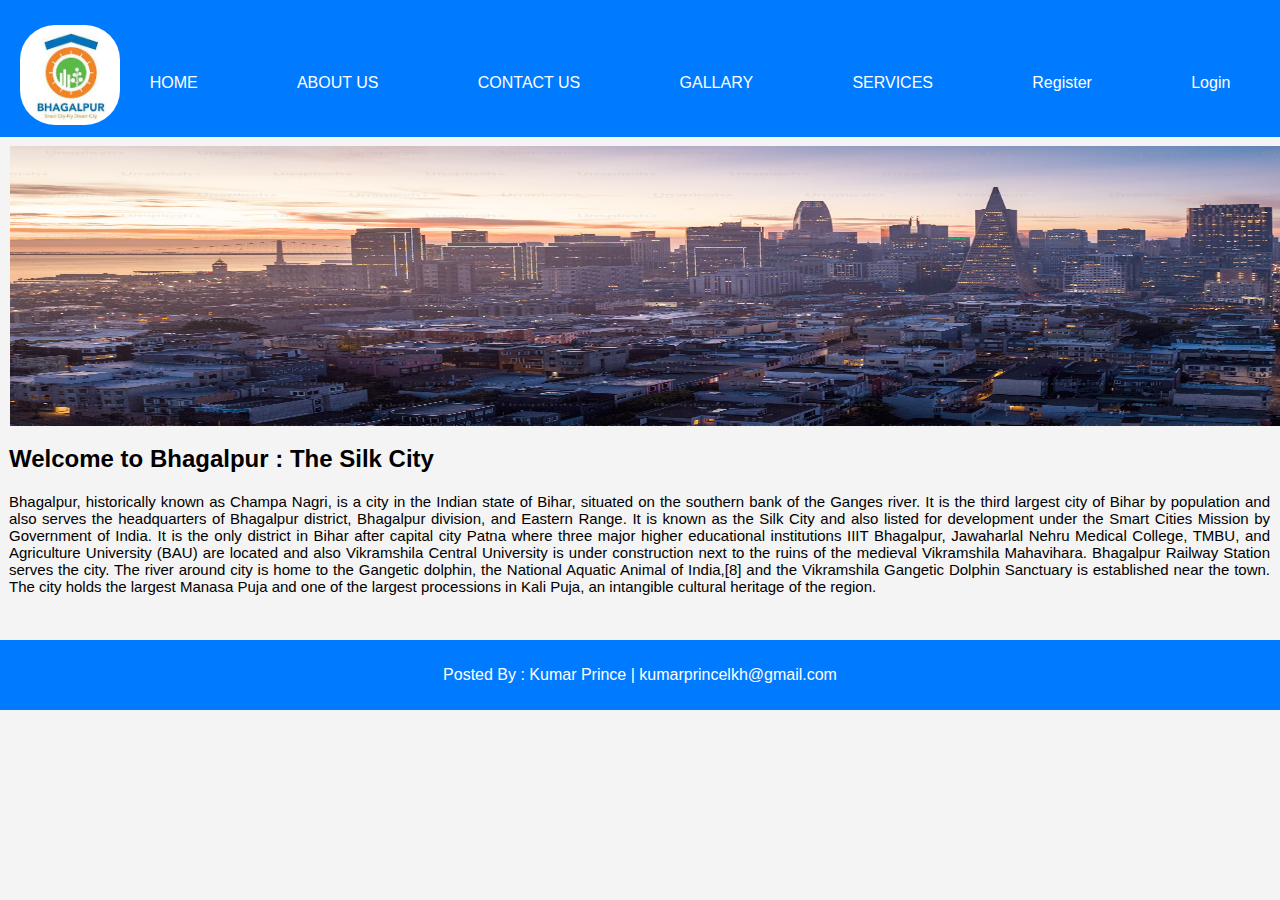
<file: index.html>
<!DOCTYPE html>
<html lang="en">

<head>
    <meta charset="UTF-8">
    <meta name="viewport" content="width=device-width, initial-scale=1.0">
    <title>Bhagalpur Diaries</title>
    <link rel="stylesheet" href="bhagalpur.css">
</head>

<body>
    <header>
        <nav>
            <img src="assets/logo.jpeg" id="blogo" alt="bhagalpur logo" />
            <span class="nav">
                <a href="index.html">HOME</a>
                <a href="aboutus.html">ABOUT US</a>
                <a href="contactus.html">CONTACT US</a>
                <a href="gallary.html">GALLARY</a>
                <a href="services.html">SERVICES</a>
                <a href="register.html" class="logo">Register</a>
                <a href="login.html" class="logo">Login</a>
            </span>
        </nav>
    </header>

    <img src="assets/bhagalpur" height="280" width="1520" id="img" />
    <h2>Welcome to Bhagalpur : The Silk City</h2>
    <section>
        <article>
            Bhagalpur, historically known as Champa Nagri, is a city in the Indian state of Bihar, situated on the
            southern bank of the Ganges river. It is the third largest city of Bihar by population and also serves the
            headquarters of Bhagalpur district, Bhagalpur division, and Eastern Range. It is known as the Silk City and
            also listed for development under the Smart Cities Mission by Government of India. It is the only district
            in Bihar after capital city Patna where three major higher educational institutions IIIT Bhagalpur,
            Jawaharlal Nehru Medical College, TMBU, and Agriculture University (BAU) are located and also Vikramshila
            Central University is under construction next to the ruins of the medieval Vikramshila Mahavihara. Bhagalpur
            Railway Station serves the city. The river around city is home to the Gangetic dolphin, the National Aquatic
            Animal of India,[8] and the Vikramshila Gangetic Dolphin Sanctuary is established near the town. The city
            holds the largest Manasa Puja and one of the largest processions in Kali Puja, an intangible cultural
            heritage of the region.
        </article>
    </section>

    <footer>
        <p>Posted By : Kumar Prince | <a href="mailto:kumarprincelkh@gmail.com" class="mail">kumarprincelkh@gmail.com</a></p>
    </footer>
</body>

</html>
</file>
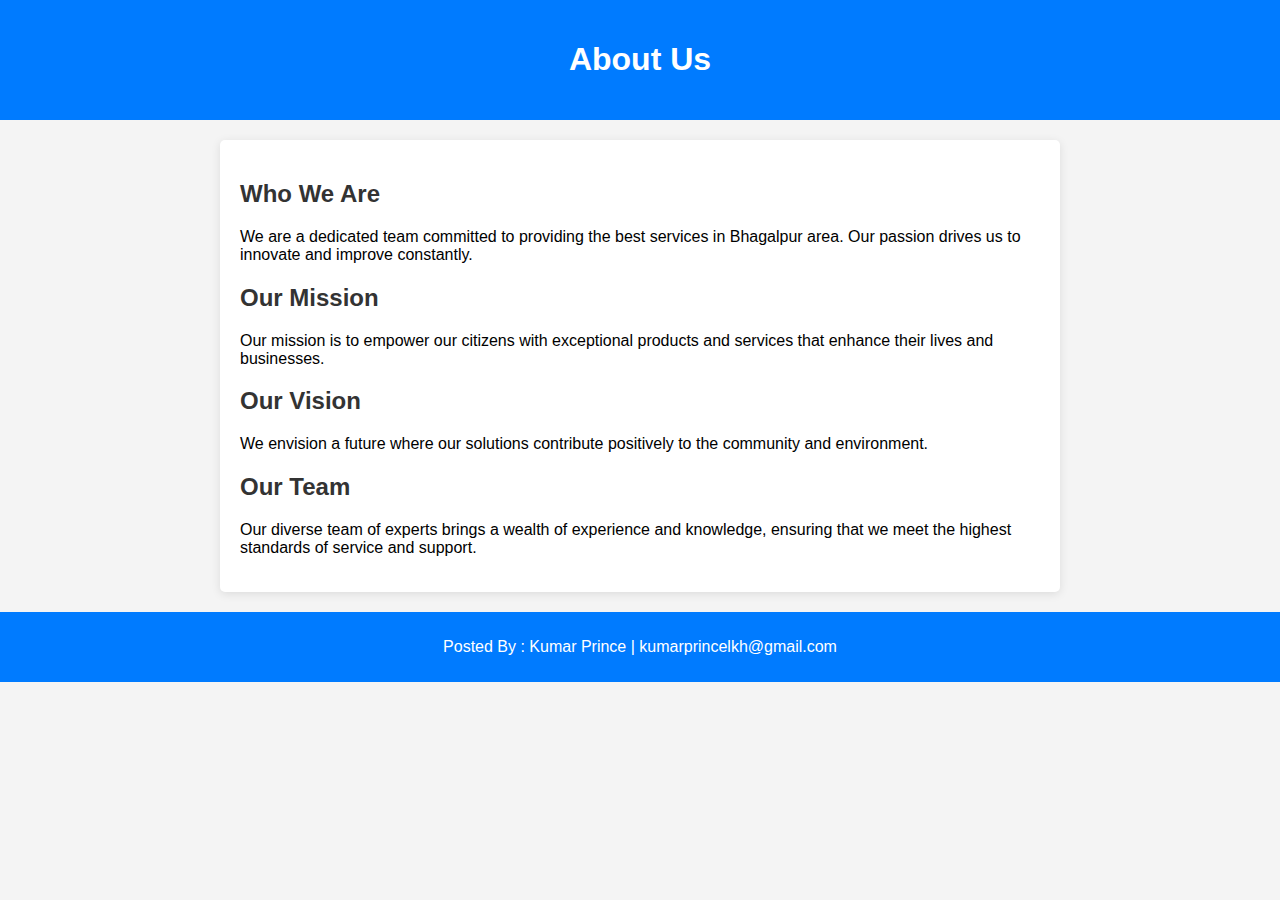
<file: aboutus.html>
<!DOCTYPE html>
<html lang="en">
<head>
    <meta charset="UTF-8">
    <meta name="viewport" content="width=device-width, initial-scale=1.0">
    <title>About Us</title>
    <link rel="stylesheet" href="aboutus.css">
</head>
<body>
    <header>
        <h1>About Us</h1>
    </header>

    <main>
        <section class="about-content">
            <h2>Who We Are</h2>
            <p>We are a dedicated team committed to providing the best services in Bhagalpur area. Our passion drives us to innovate and improve constantly.</p>

            <h2>Our Mission</h2>
            <p>Our mission is to empower our citizens with exceptional products and services that enhance their lives and businesses.</p>

            <h2>Our Vision</h2>
            <p>We envision a future where our solutions contribute positively to the community and environment.</p>

            <h2>Our Team</h2>
            <p>Our diverse team of experts brings a wealth of experience and knowledge, ensuring that we meet the highest standards of service and support.</p>
        </section>
    </main>

    <footer>
        <p>Posted By : Kumar Prince | <a href="mailto:kumarprincelkh@gmail.com" class="mail">kumarprincelkh@gmail.com</a></p>
    </footer>
</body>
</html>
</file>
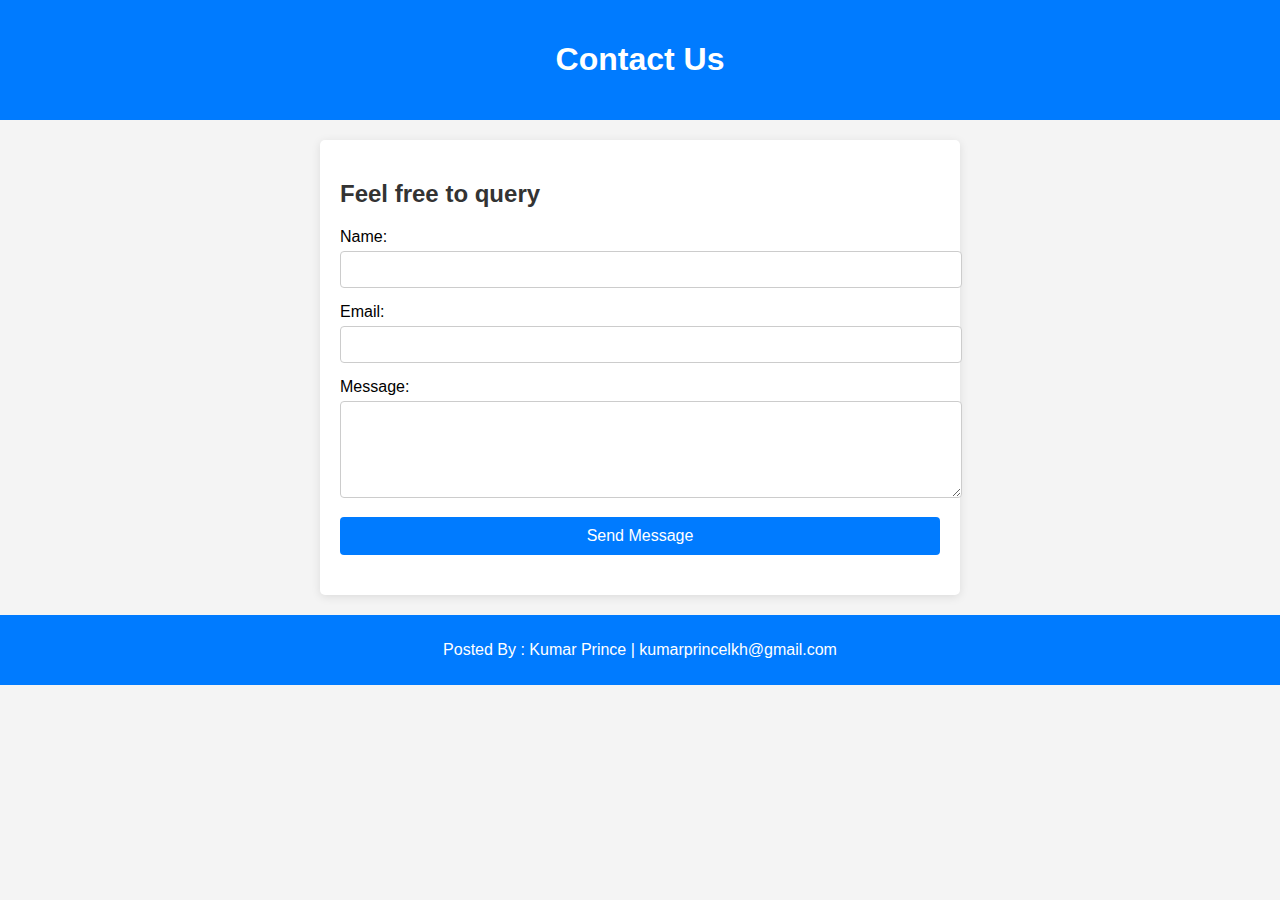
<file: contactus.html>
<!DOCTYPE html>
<html lang="en">
<head>
    <meta charset="UTF-8">
    <meta name="viewport" content="width=device-width, initial-scale=1.0">
    <title>Contact Us</title>
    <link rel="stylesheet" href="contactus.css">
</head>
<body>
    <header>
        <h1>Contact Us</h1>
    </header>

    <main>
        <section class="contact-form">
            <h2>Feel free to query</h2>
            <form action="#" method="post">
                <label for="name">Name:</label>
                <input type="text" id="name" name="name" required>

                <label for="email">Email:</label>
                <input type="email" id="email" name="email" required>

                <label for="message">Message:</label>
                <textarea id="message" name="message" rows="5" required></textarea>

                <button type="submit">Send Message</button>
            </form>
        </section>
    </main>

    <footer>
        <p>Posted By : Kumar Prince | <a href="mailto:kumarprincelkh@gmail.com" class="mail">kumarprincelkh@gmail.com</a></p>
    </footer>
</body>
</html>
</file>
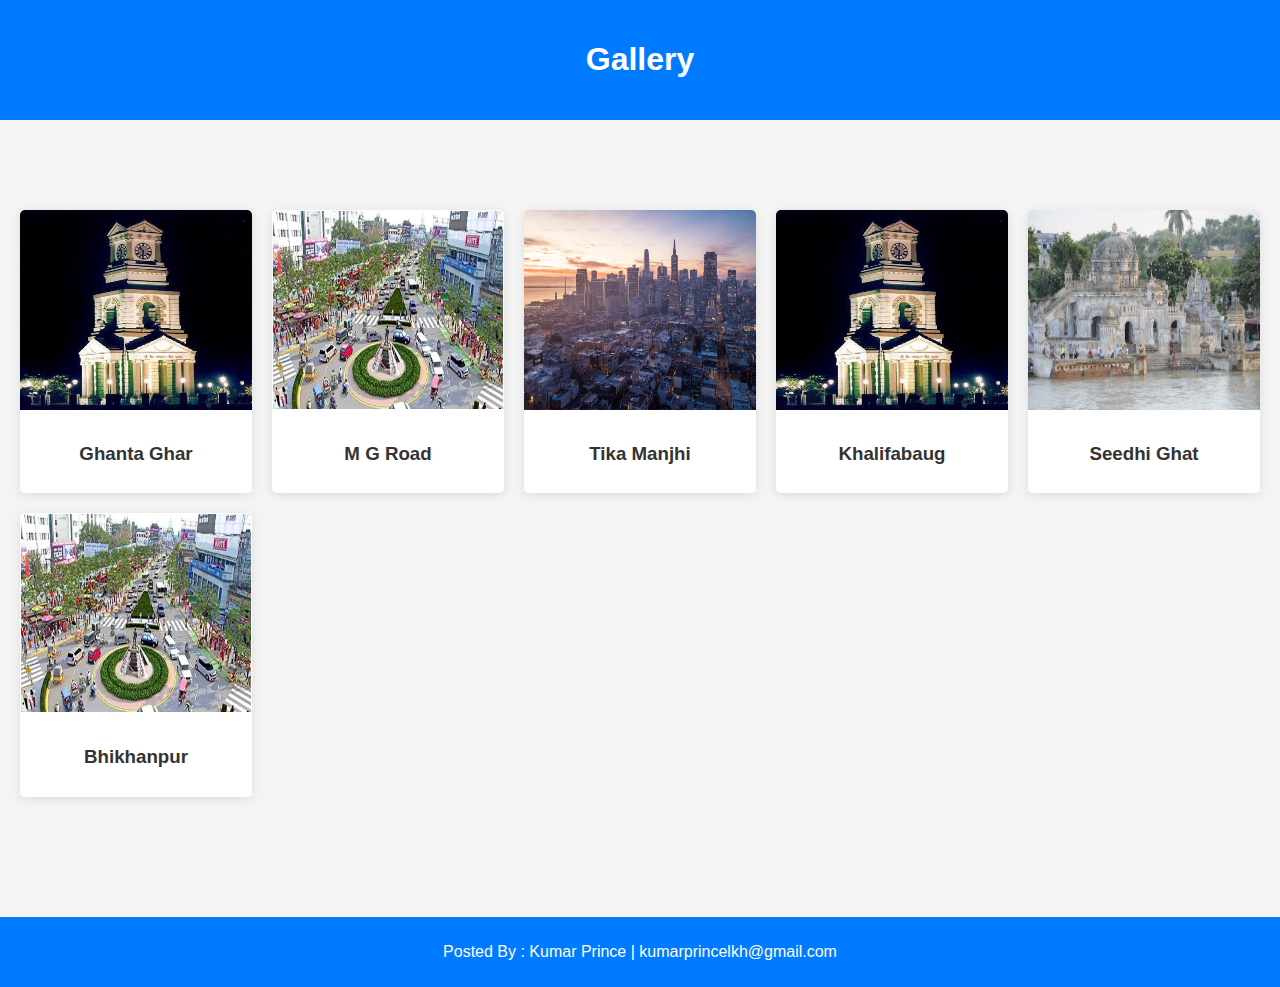
<file: gallary.html>
<!DOCTYPE html>
<html lang="en">
<head>
    <meta charset="UTF-8">
    <meta name="viewport" content="width=device-width, initial-scale=1.0">
    <title>Gallary</title>
    <link rel="stylesheet" href="gallery.css">
</head>
<body>
    <header>
        <h1>Gallery</h1>
    </header>

    <main>
        <section class="gallery">
            <div class="gallery-item">
                <img src="assets/ghanta.jpg" alt="Ghanta Ghar">
                <h3>Ghanta Ghar</h3>
            </div>
            <div class="gallery-item">
                <img src="assets/traffic.jpg" alt="M G Road">
                <h3>M G Road</h3>
            </div>
            <div class="gallery-item">
                <img src="assets/bhagalpur" alt="Tika Manjhi">
                <h3>Tika Manjhi</h3>
            </div>
            <div class="gallery-item">
                <img src="assets/ghanta.jpg" alt="Khalifabaug">
                <h3>Khalifabaug</h3>
            </div>
            <div class="gallery-item">
                <img src="assets/image1.jpg" alt="Seedhi Ghat">
                <h3>Seedhi Ghat</h3>
            </div>
            <div class="gallery-item">
                <img src="assets/traffic.jpg" alt="Bhikhanpur">
                <h3>Bhikhanpur</h3>
            </div>
        </section>
    </main>

    <footer>
        <p>Posted By : Kumar Prince | <a href="mailto:kumarprincelkh@gmail.com" class="mail">kumarprincelkh@gmail.com</a></p>
    </footer>
</body>
</html>
</file>
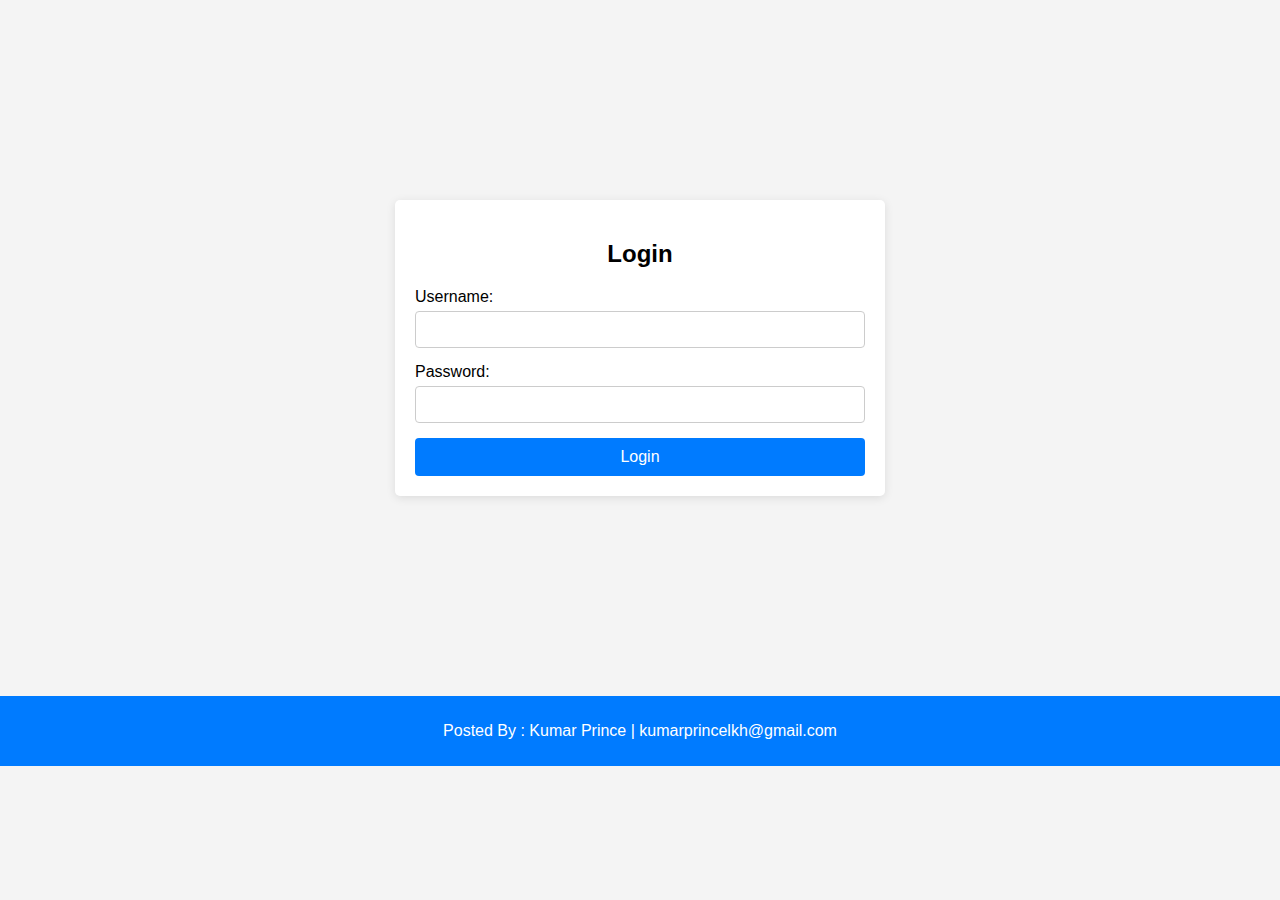
<file: login.html>
<!DOCTYPE html>
<html lang="en">
<head>
    <meta charset="UTF-8">
    <meta name="viewport" content="width= <div class="container">
        <link rel="stylesheet" href="login.css">   
    <title>Login</title>
</head>
<body>
    <div class="container">
    <h2>Login</h2>
        <form action="#" method="post">
            <label for="username">Username:</label>
            <input type="text" id="username" name="username" required>

            <label for="password">Password:</label>
            <input type="password" id="password" name="password" required>

            <button type="submit">Login</button>
        </form>
    </div>

    <footer>
        <p>Posted By : Kumar Prince | <a href="mailto:kumarprincelkh@gmail.com" class="mail">kumarprincelkh@gmail.com</a></p>
    </footer>
</body>
</html>
</file>
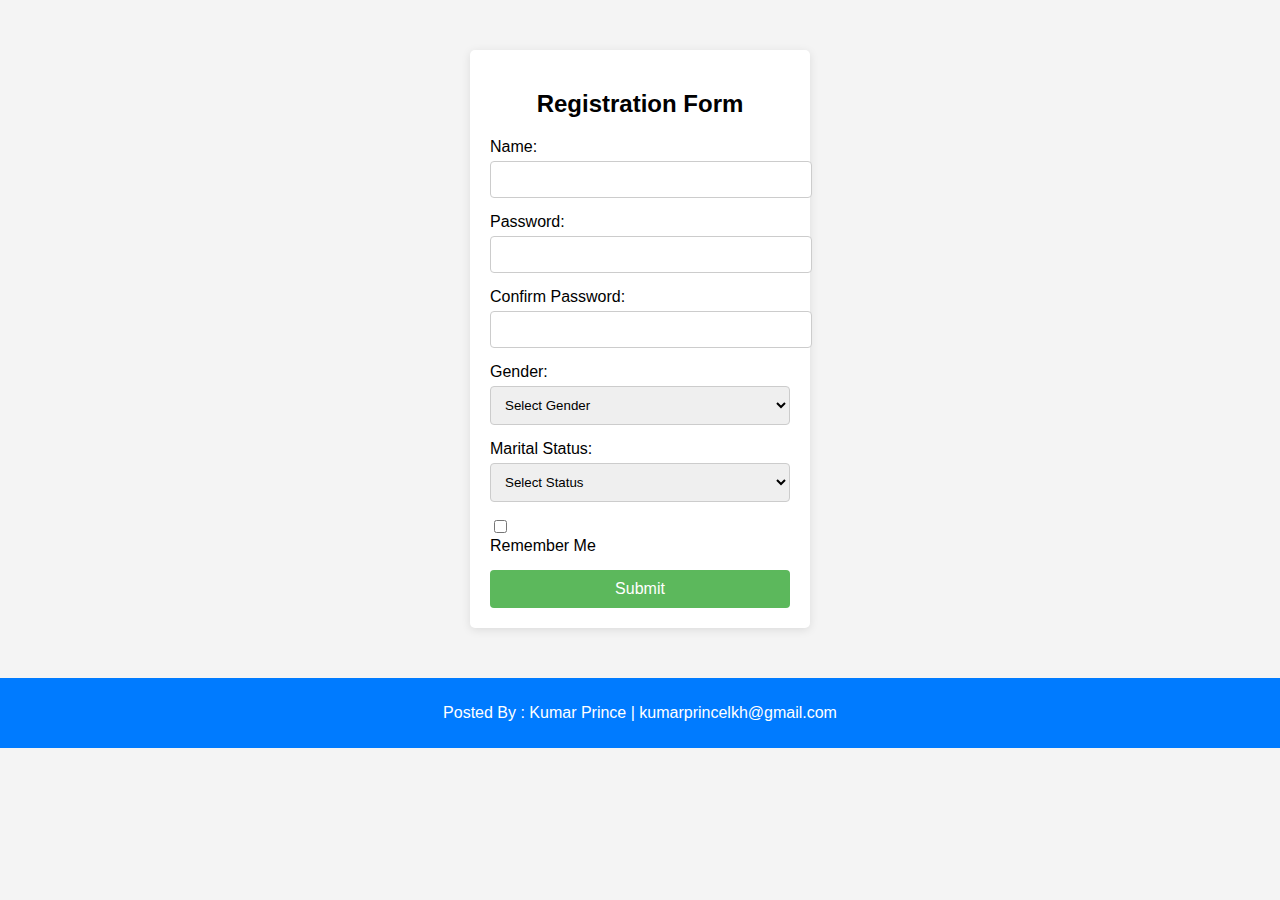
<file: register.html>
<!DOCTYPE html>
<html lang="en">
<head>
    <meta charset="UTF-8">
    <meta name="viewport" content="width=device-width, initial-scale=1.0">
    <title>Register</title>
    <link rel="stylesheet" href="register.css">
</head>
<body>
    <div class="container">
        <h2>Registration Form</h2>
        <form action="#" method="post">
            <label for="name">Name:</label>
            <input type="text" id="name" name="name" required>

            <label for="password">Password:</label>
            <input type="password" id="password" name="password" required>

            <label for="confirm-password">Confirm Password:</label>
            <input type="password" id="confirm-password" name="confirm-password" required>

            <label for="gender">Gender:</label>
            <select id="gender" name="gender" required>
                <option value="">Select Gender</option>
                <option value="male">Male</option>
                <option value="female">Female</option>
                <option value="other">Other</option>
            </select>

            <label for="marital-status">Marital Status:</label>
            <select id="marital-status" name="marital-status" required>
                <option value="">Select Status</option>
                <option value="single">Single</option>
                <option value="married">Married</option>
                <option value="divorced">Divorced</option>
            </select>

            <div class="remember-me">
                <input type="checkbox" id="remember-me" name="remember-me">
                <label for="remember-me">Remember Me</label>
            </div>

            <button type="submit">Submit</button>
        </form>
    </div>

    <footer>
        <p>Posted By : Kumar Prince | <a href="mailto:kumarprincelkh@gmail.com" class="mail">kumarprincelkh@gmail.com</a></p>
    </footer>
</body>
</html>
</file>
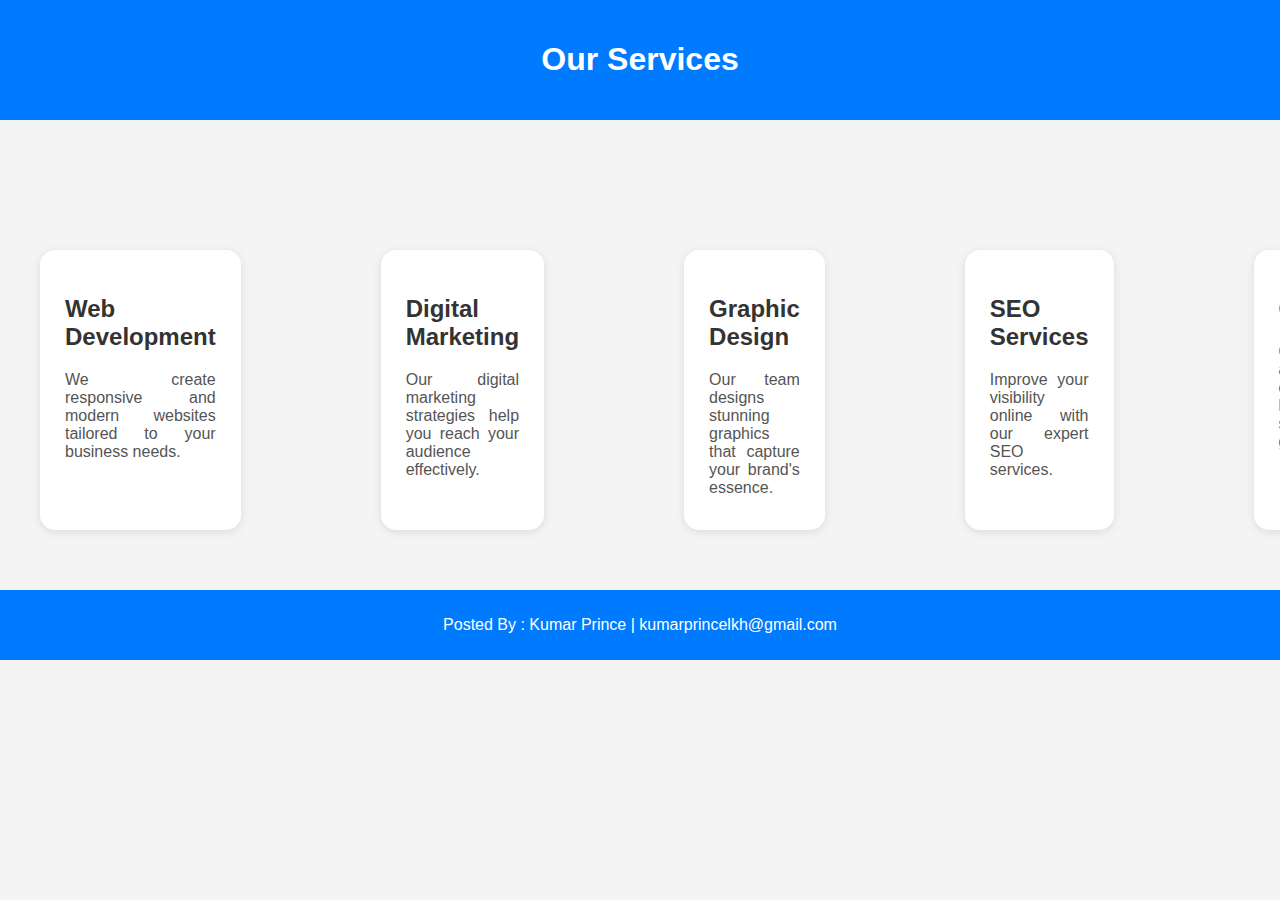
<file: services.html>
<!DOCTYPE html>
<html lang="en">
<head>
    <meta charset="UTF-8">
    <meta name="viewport" content="width=device-width, initial-scale=1.0">
    <title>Our Services</title>
    <link rel="stylesheet" href="services.css">
</head>
<body>
    <header>
        <h1>Our Services</h1>
    </header>

    <main>
        <section class="services">
            <div class="service-item">
                <h2>Web Development</h2>
                <p>We create responsive and modern websites tailored to your business needs.</p>
            </div>
            <div class="service-item">
                <h2>Digital Marketing</h2>
                <p>Our digital marketing strategies help you reach your audience effectively.</p>
            </div>
            <div class="service-item">
                <h2>Graphic Design</h2>
                <p>Our team designs stunning graphics that capture your brand's essence.</p>
            </div>
            <div class="service-item">
                <h2>SEO Services</h2>
                <p>Improve your visibility online with our expert SEO services.</p>
            </div>
            <div class="service-item">
                <h2>Consulting</h2>
                <p>Get professional advice to enhance your business strategies and growth.</p>
            </div>
        </section>
    </main>

    <footer>
        <p>Posted By : Kumar Prince | <a href="mailto:kumarprincelkh@gmail.com" class="mail">kumarprincelkh@gmail.com</a></p>
    </footer>
</body>
</html>
</file>
<file: bhagalpur.css>
body {
    font-family: Arial, sans-serif;
    margin: 0;
    padding: 0;
    background-color: #f4f4f4;
}

header{
    background-color: #007bff;      
    padding: 45px 0;
}

#blogo{  
    margin-top: -20px;
    margin-left: 20px;
    margin-bottom: 40px;
    height: 100px;
    width: 100px;
    border-radius: 35px;
}

.nav {
    margin-left: 100px;
    display: flex; 
    justify-content:space-around;
    color: white;
    margin-top: -95px;
}

.logo{
    display: flex;
    justify-content:right;
}

a{
    text-decoration: none;
    color: white;
}

#img{
    margin-top: 9px;
    margin-left: 10px;
}

h2{
    margin-top: 15px;
    margin-left: 9px;
}

article{
    margin-top: 5px;
    margin-left: 9px;
    margin-right: 10px;
    margin-bottom: 15px;
    text-align: justify;
    font-size: 15px;
}

footer {
    margin-top: 45px;
    text-align: center;
    padding: 10px 0;
    background: #007bff;
    color: white;
    position: relative;
    bottom: 0;
    width: 100%;
}


.mail{
    color: white;
}
</file>
<file: aboutus.css>
body {
    font-family: Arial, sans-serif;
    margin: 0;
    padding: 0;
    background-color: #f4f4f4;
}

header {
    background: #007bff;
    color: white;
    padding: 20px 0;
    text-align: center;
}

main {
    padding: 20px;
    max-width: 800px;
    margin: 20px auto;
    background: white;
    border-radius: 5px;
    box-shadow: 0 2px 10px rgba(0, 0, 0, 0.1);
}

.about-content h2 {
    color: #333;
}

.about-content p {
    margin-bottom: 15px;
}

footer {
    text-align: center;
    padding: 10px 0;
    background: #007bff;
    color: white;
    position: relative;
    bottom: 0;
    width: 100%;
}

.mail{
    color: white;
    text-decoration: none;
}
</file>
<file: contactus.css>
body {
    font-family: Arial, sans-serif;
    margin: 0;
    padding: 0;
    background-color: #f4f4f4;
}

header {
    background: #007bff;
    color: white;
    padding: 20px 0;
    text-align: center;
}

main {
    padding: 20px;
    max-width: 600px;
    margin: 20px auto;
    background: white;
    border-radius: 5px;
    box-shadow: 0 2px 10px rgba(0, 0, 0, 0.1);
}

.contact-form {
    margin-bottom: 20px;
}

h2 {
    color: #333;
}

label {
    display: block;
    margin-bottom: 5px;
}

input[type="text"],
input[type="email"],
textarea {
    width: 100%;
    padding: 10px;
    margin-bottom: 15px;
    border: 1px solid #ccc;
    border-radius: 4px;
}

button {
    width: 100%;
    padding: 10px;
    background-color: #007bff;
    border: none;
    border-radius: 4px;
    color: white;
    font-size: 16px;
    cursor: pointer;
}

button:hover {
    background-color: #0056b3;
}

footer {
    text-align: center;
    padding: 10px 0;
    background: #007bff;
    color: white;
    position: relative;
    bottom: 0;
    width: 100%;
}

.mail{
    color: white;
    text-decoration: none;
}
</file>
<file: gallery.css>
body {
    font-family: Arial, sans-serif;
    margin: 0;
    padding: 0;
    background-color: #f4f4f4;
}

header {
    background: #007bff;
    color: white;
    padding: 20px 0;
    text-align: center;
}

main {
    padding: 20px;
    margin-top: 70px;
}

.gallery {
    display: grid;
    grid-template-columns: repeat(auto-fill, minmax(200px, 1fr));
    gap: 20px;
}

.gallery-item {
    background: white;
    border-radius: 5px;
    box-shadow: 0 2px 10px rgba(0, 0, 0, 0.1);
    text-align: center;
    overflow: hidden;
}

.gallery-item img {
    width: 100%;
    height: 200px;
}

.gallery-item h3 {
    padding: 10px;
    color: #333;
}

footer {
    margin-top: 100px;
    text-align: center;
    padding: 10px 0;
    background: #007bff;
    color: white;
    position: relative;
    bottom: 0;
    width: 100%;
}

.mail{
    color: white;
    text-decoration: none;
}
</file>
<file: login.css>
body {
    font-family: Arial, sans-serif;
    background-color: #f4f4f4;
    margin: 0;
    padding: 0;
}

.container {
    width: 450px;
    margin: 200px auto;
    padding: 20px;
    background: white;
    border-radius: 5px;
    box-shadow: 0 2px 10px rgba(0, 0, 0, 0.1);
}

h2 {
    text-align: center;
}

label {
    display: block;
    margin-bottom: 5px;
}

input[type="text"],
input[type="password"] {
    width: 95%;
    padding: 10px;
    margin-bottom: 15px;
    border: 1px solid #ccc;
    border-radius: 4px;
}

button {
    width: 100%;
    padding: 10px;
    background-color: #007bff;
    border: none;
    border-radius: 4px;
    color: white;
    font-size: 16px;
    cursor: pointer;
}

button:hover {
    background-color: #0056b3;
}

footer {
    text-align: center;
    padding: 10px 0;
    background: #007bff;
    color: white;
    position: relative;
    bottom: 0;
    width: 100%;
}

.mail{
    color: white;
    text-decoration: none;
}
</file>
<file: register.css>
body {
    font-family: Arial, sans-serif;
    background-color: #f4f4f4;
    margin: 0;
    padding: 0;
}

.container {
    width: 300px;
    margin: 50px auto;
    padding: 20px;
    background: white;
    border-radius: 5px;
    box-shadow: 0 2px 10px rgba(0, 0, 0, 0.1);
}

h2 {
    text-align: center;
}

label {
    display: block;
    margin-bottom: 5px;
}

input[type="text"],
input[type="password"],
select {
    width: 100%;
    padding: 10px;
    margin-bottom: 15px;
    border: 1px solid #ccc;
    border-radius: 4px;
}

.remember-me {
    margin-bottom: 15px;
}

button {
    width: 100%;
    padding: 10px;
    background-color: #5cb85c;
    border: none;
    border-radius: 4px;
    color: white;
    font-size: 16px;
    cursor: pointer;
}

button:hover {
    background-color: #4cae4c;
}

footer {
    text-align: center;
    padding: 10px 0;
    background: #007bff;
    color: white;
    position: relative;
    bottom: 0;
    width: 100%;
}

.mail{
    color: white;
    text-decoration: none;
}
</file>
<file: services.css>
body {
    font-family: Arial, sans-serif;
    margin: 0;
    padding: 0;
    background-color: #f4f4f4;
}

header {
    background: #007bff;
    color: white;
    padding: 20px 0;
    text-align: center;
}

main {
    padding: 10px;
}

.services {   
    display: flex;
    min-width: 700px;
    height: 300px;
    padding: 30px;
    padding-top: 7.5rem;
    gap: 140px;    

}

.service-item {   
    background: white;
    border-radius: 15px;
    box-shadow: 0 2px 10px rgba(0, 0, 0, 0.1);
    margin-bottom: 20px;
    padding: 25px;   
    text-align: justify; 
}

.service-item h2 {
    color: #333;
}

.service-item p {
    color: #555;
}

footer {
    text-align: center;
    padding: 10px 0;
    background: #007bff;
    color: white;
    position: relative;
    bottom: 0;
    width: 100%;
}


.mail{
    color: white;
    text-decoration: none;
}
</file>
